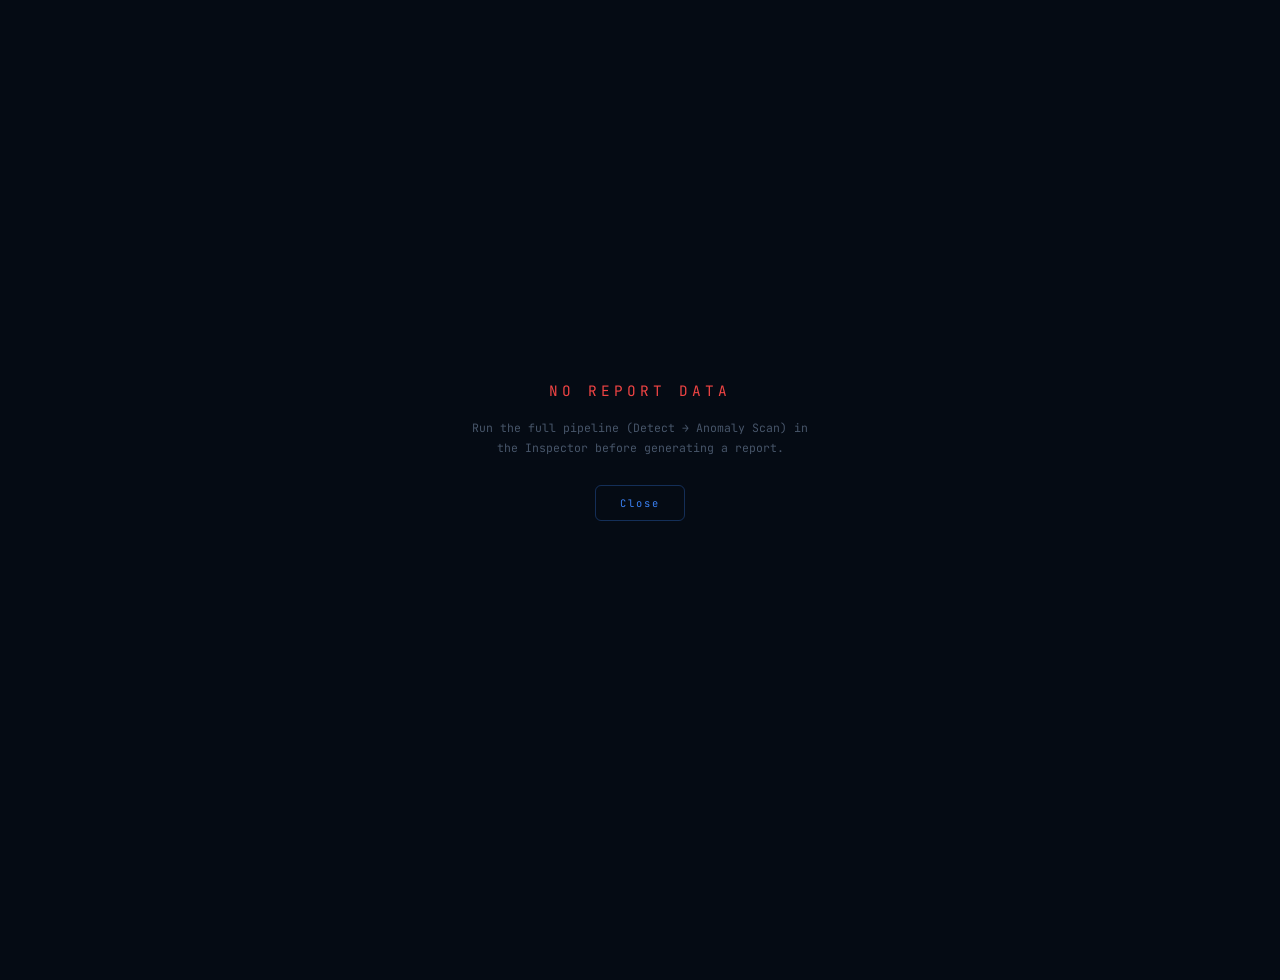
<file: report.html>
<!DOCTYPE html>
<html lang="en">
<head>
    <meta charset="UTF-8">
    <meta name="viewport" content="width=device-width, initial-scale=1.0">
    <title>VisionQC — Inspection Report</title>
    <link rel="preconnect" href="https://fonts.googleapis.com">
    <link href="https://fonts.googleapis.com/css2?family=Inter:wght@400;500;600;700;800&family=JetBrains+Mono:wght@400;500;600;700&display=swap" rel="stylesheet">
    <style>
    /* ── Tokens ─────────────────────────────────────────────────── */
    :root {
        --bg:          #050b14;
        --surface:     #0a1628;
        --panel:       #0c1d36;
        --border:      rgba(59,130,246,0.12);
        --border-mid:  rgba(59,130,246,0.22);

        --blue:     #3b82f6;  --blue-s: rgba(59,130,246,0.1);
        --cyan:     #06b6d4;  --cyan-s: rgba(6,182,212,0.1);
        --green:    #10b981;  --green-s: rgba(16,185,129,0.08);
        --red:      #ef4444;  --red-s: rgba(239,68,68,0.08);
        --amber:    #f59e0b;
        --purple:   #8b5cf6;  --purple-s: rgba(139,92,246,0.08);

        --t1: #e2e8f0;
        --t2: #94a3b8;
        --t3: #475569;
        --t4: #1e3a5f;

        --mono: 'JetBrains Mono', monospace;
        --sans: 'Inter', sans-serif;
        --radius: 8px;
    }

    /* ── Base ───────────────────────────────────────────────────── */
    *, *::before, *::after { box-sizing: border-box; margin: 0; padding: 0; }

    body {
        background-color: var(--bg);
        background-image:
            radial-gradient(ellipse 70% 40% at 10% 0%,   rgba(59,130,246,0.1) 0%, transparent 60%),
            radial-gradient(ellipse 50% 35% at 95% 100%, rgba(139,92,246,0.08) 0%, transparent 60%),
            linear-gradient(rgba(59,130,246,0.025) 1px, transparent 1px),
            linear-gradient(90deg, rgba(59,130,246,0.025) 1px, transparent 1px);
        background-size: auto, auto, 64px 64px, 64px 64px;
        background-attachment: fixed;
        color: var(--t1);
        font-family: var(--sans);
        font-size: 14px;
        line-height: 1.6;
        min-height: 100vh;
        padding: 0 0 80px;
    }

    /* ── TOP BAR ────────────────────────────────────────────────── */
    .report-topbar {
        display: flex;
        justify-content: space-between;
        align-items: center;
        padding: 16px 48px;
        border-bottom: 1px solid var(--border);
        background: rgba(5,11,20,0.85);
        backdrop-filter: blur(12px);
        position: sticky;
        top: 0;
        z-index: 50;
    }
    .topbar-brand { display: flex; align-items: center; gap: 10px; }
    .brand-icon {
        width: 24px; height: 24px;
        background: linear-gradient(135deg, var(--blue), var(--cyan));
        border-radius: 5px;
        display: flex; align-items: center; justify-content: center;
        font-family: var(--mono); font-size: 0.52rem; font-weight: 700; color: #fff;
    }
    .brand-label { font-family: var(--mono); font-size: 0.72rem; font-weight: 700; color: var(--t1); }
    .topbar-center {
        font-family: var(--mono); font-size: 0.6rem;
        letter-spacing: 3px; text-transform: uppercase; color: var(--t3);
    }
    .topbar-right { display: flex; align-items: center; gap: 12px; }
    .btn-back {
        width: 28px; height: 28px; flex-shrink: 0;
        display: flex; align-items: center; justify-content: center;
        background: transparent; border: 1px solid var(--border);
        border-radius: 50%; color: var(--t2); cursor: pointer;
        font-size: 1rem; line-height: 1; transition: all 0.2s;
    }
    .btn-back:hover { border-color: rgba(59,130,246,0.45); color: var(--blue); background: var(--blue-s); }
    .btn-print, .btn-export {
        font-family: var(--mono); font-size: 0.65rem; font-weight: 600;
        letter-spacing: 1.5px; text-transform: uppercase;
        background: transparent; border: 1px solid var(--border-mid);
        color: var(--t2); padding: 8px 18px; cursor: pointer;
        border-radius: var(--radius); transition: all 0.2s;
    }
    .btn-print:hover  { border-color: var(--blue);  color: var(--blue);  background: var(--blue-s); }
    .btn-export:hover { border-color: var(--green); color: var(--green); background: var(--green-s); }

    /* ── MAIN CONTENT ───────────────────────────────────────────── */
    .report-content { padding: 48px 48px 0; max-width: 1200px; margin: 0 auto; }

    /* ── HEADER BLOCK ───────────────────────────────────────────── */
    .report-hero {
        display: flex;
        justify-content: space-between;
        align-items: center;
        padding-bottom: 32px;
        margin-bottom: 40px;
        border-bottom: 1px solid var(--border);
        position: relative;
    }
    .report-hero::after {
        content: '';
        position: absolute;
        bottom: -1px; left: 0;
        width: 180px; height: 1px;
        background: linear-gradient(90deg, var(--blue), var(--cyan), transparent);
    }
    .report-eyebrow {
        font-family: var(--mono); font-size: 0.58rem; letter-spacing: 3px;
        text-transform: uppercase; color: var(--cyan); margin-bottom: 10px;
        opacity: 0.8;
    }
    .report-title {
        font-size: 1.9rem; font-weight: 800; letter-spacing: -0.5px;
        color: var(--t1); margin-bottom: 10px;
    }
    .report-meta {
        font-family: var(--mono); font-size: 0.6rem;
        color: var(--t3); letter-spacing: 1px;
    }

    .verdict-badge {
        display: flex; flex-direction: column; align-items: center; gap: 6px;
        padding: 18px 32px;
        border: 1px solid var(--border);
        border-radius: 10px;
        background: var(--panel);
        flex-shrink: 0;
        min-width: 130px;
    }
    .verdict-label { font-family: var(--mono); font-size: 0.5rem; letter-spacing: 3px; text-transform: uppercase; color: var(--t3); }
    .verdict-value { font-family: var(--mono); font-size: 1.5rem; font-weight: 800; letter-spacing: 2px; }

    /* ── SUMMARY CARDS ──────────────────────────────────────────── */
    .summary-grid {
        display: grid;
        grid-template-columns: repeat(4, 1fr);
        gap: 14px;
        margin-bottom: 56px;
    }
    .stat-card {
        background: var(--panel);
        border: 1px solid var(--border);
        border-radius: var(--radius);
        padding: 22px 20px 18px;
        position: relative;
        overflow: hidden;
        transition: border-color 0.25s, box-shadow 0.25s;
    }
    .stat-card::before {
        content: '';
        position: absolute; top: 0; left: 0; right: 0; height: 1px;
        background: linear-gradient(90deg, transparent, var(--blue), transparent);
        opacity: 0;
        transition: opacity 0.25s;
    }
    .stat-card:hover::before { opacity: 0.7; }
    .stat-card:hover { border-color: var(--border-mid); box-shadow: 0 8px 32px rgba(59,130,246,0.08); }
    .stat-card.red   { border-color: rgba(239,68,68,0.15); }
    .stat-card.red::before { background: linear-gradient(90deg, transparent, var(--red), transparent); }
    .stat-card.red:hover   { border-color: rgba(239,68,68,0.3); box-shadow: 0 8px 32px rgba(239,68,68,0.08); }
    .stat-card.green { border-color: rgba(16,185,129,0.15); }
    .stat-card.green::before { background: linear-gradient(90deg, transparent, var(--green), transparent); }
    .stat-card.green:hover   { border-color: rgba(16,185,129,0.3); box-shadow: 0 8px 32px rgba(16,185,129,0.08); }
    .stat-card.blue  { border-color: rgba(59,130,246,0.2); }
    .stat-card.blue::before  { opacity: 0.5; }
    .sc-label {
        font-family: var(--mono); font-size: 0.56rem; font-weight: 600;
        text-transform: uppercase; letter-spacing: 2.5px;
        color: var(--t3); margin-bottom: 14px;
    }
    .sc-value {
        font-family: var(--mono); font-size: 2.6rem; font-weight: 700;
        line-height: 1; color: var(--t2);
    }
    .sc-value.red   { color: var(--red);   text-shadow: 0 0 24px rgba(239,68,68,0.3); }
    .sc-value.green { color: var(--green); text-shadow: 0 0 24px rgba(16,185,129,0.3); }
    .sc-value.blue  { color: var(--blue);  text-shadow: 0 0 24px rgba(59,130,246,0.3); }
    .sc-sub { font-family: var(--mono); font-size: 0.58rem; color: var(--t3); margin-top: 8px; }

    /* ── SECTION HEADER ─────────────────────────────────────────── */
    .sec-header {
        display: flex; align-items: center; gap: 14px;
        margin-bottom: 16px; margin-top: 52px;
    }
    .sec-num { font-family: var(--mono); font-size: 0.56rem; color: var(--t3); letter-spacing: 2px; white-space: nowrap; }
    .sec-title { font-size: 0.72rem; font-weight: 700; letter-spacing: 4px; text-transform: uppercase; color: var(--t1); }
    .sec-badge {
        font-family: var(--mono); font-size: 0.54rem; font-weight: 600;
        padding: 3px 10px; border-radius: 3px; border: 1px solid;
        text-transform: uppercase; letter-spacing: 2px; white-space: nowrap;
    }
    .badge-yolo   { border-color: rgba(59,130,246,0.35); color: var(--blue);   background: var(--blue-s); }
    .badge-ead    { border-color: rgba(139,92,246,0.35); color: var(--purple); background: var(--purple-s); }
    .sec-line { flex: 1; height: 1px; background: linear-gradient(90deg, var(--border), transparent); }

    /* ── TABLE ──────────────────────────────────────────────────── */
    .table-wrap {
        border: 1px solid var(--border);
        border-radius: var(--radius);
        overflow: hidden;
        box-shadow: 0 20px 48px rgba(0,0,0,0.3);
    }
    table { width: 100%; border-collapse: collapse; }
    thead { background: rgba(10,22,44,0.8); box-shadow: inset 0 1px 0 rgba(255,255,255,0.04); }
    th {
        font-family: var(--mono); font-size: 0.56rem; font-weight: 600;
        letter-spacing: 2.5px; text-transform: uppercase; color: var(--t3);
        padding: 13px 18px; text-align: left;
        border-bottom: 1px solid var(--border);
    }
    tbody tr { background: var(--panel); transition: background 0.15s; }
    tbody tr:nth-child(even) { background: var(--surface); }
    tbody tr:hover td { background: rgba(59,130,246,0.04); }
    tbody tr.row-defect { background: rgba(239,68,68,0.04); }
    tbody tr.row-defect:hover td { background: rgba(239,68,68,0.07); }
    tbody tr:last-child td { border-bottom: none; }
    td {
        padding: 14px 18px; border-bottom: 1px solid var(--border);
        font-size: 0.83rem; vertical-align: middle; color: var(--t2);
    }

    /* Cell components */
    .obj-id { font-family: var(--mono); font-size: 0.62rem; color: var(--t3); letter-spacing: 1.5px; }
    .type-tag { font-family: var(--mono); font-size: 0.72rem; font-weight: 700; letter-spacing: 2px; text-transform: uppercase; color: var(--t1); }
    .count-chip {
        font-family: var(--mono); font-size: 0.65rem; font-weight: 600;
        color: var(--t1); background: var(--blue-s);
        padding: 2px 10px; border-radius: 99px;
        border: 1px solid var(--border-mid);
    }
    .bbox-val { font-family: var(--mono); font-size: 0.62rem; color: var(--t3); letter-spacing: 0.5px; }

    /* Confidence bar */
    .bar-row { display: flex; align-items: center; gap: 10px; }
    .bar-track { flex: 1; max-width: 100px; height: 3px; background: rgba(255,255,255,0.05); border-radius: 99px; overflow: hidden; }
    .bar-fill { height: 100%; border-radius: 99px; }
    .bar-fill.conf  { background: linear-gradient(90deg, #2563eb, var(--cyan)); }
    .bar-fill.score-ok   { background: linear-gradient(90deg, #059669, var(--green)); }
    .bar-fill.score-bad  { background: linear-gradient(90deg, #dc2626, var(--red)); }
    .bar-num { font-family: var(--mono); font-size: 0.7rem; font-weight: 700; min-width: 52px; color: var(--t1); }
    .bar-num.red   { color: var(--red); }
    .bar-num.green { color: var(--green); }

    /* Score bar with threshold tick */
    .score-track { position: relative; }
    .threshold-tick {
        position: absolute; top: -4px; bottom: -4px; width: 1.5px;
        background: rgba(245,158,11,0.6); border-radius: 1px;
        left: 50%; /* threshold=0.5 */
    }

    /* Status pill */
    .status-pill {
        font-family: var(--mono); font-size: 0.58rem; font-weight: 700;
        letter-spacing: 2px; text-transform: uppercase;
        padding: 4px 12px; border-radius: 4px; border: 1px solid;
        display: inline-block; white-space: nowrap;
    }
    .status-pill.OK        { color: var(--green); border-color: rgba(16,185,129,0.3); background: var(--green-s); }
    .status-pill.DEFECTIVE { color: var(--red);   border-color: rgba(239,68,68,0.3);  background: var(--red-s); }

    /* Viz */
    .viz-row { display: flex; gap: 12px; }
    .viz-col { display: flex; flex-direction: column; align-items: center; gap: 5px; }
    .viz-box { width: 76px; height: 76px; border: 1px solid var(--border); border-radius: 6px; background: #000; overflow: hidden; flex-shrink: 0; }
    .viz-box.heat-box { border-color: rgba(139,92,246,0.3); box-shadow: 0 2px 12px rgba(139,92,246,0.12); }
    .viz-box img { width: 100%; height: 100%; object-fit: cover; }
    .viz-lbl { font-family: var(--mono); font-size: 0.46rem; letter-spacing: 1.5px; text-transform: uppercase; color: var(--t3); }
    .viz-lbl.heat { color: var(--purple); }

    /* Batch mini YOLO table */
    .mini-det-table { width: 100%; border-collapse: collapse; }
    .mini-det-table th {
        font-family: var(--mono); font-size: 0.52rem; font-weight: 600;
        letter-spacing: 1px; text-transform: uppercase; color: var(--t3);
        padding: 3px 8px 3px 0; border-bottom: 1px solid var(--border); white-space: nowrap;
    }
    .mini-det-table td {
        font-family: var(--mono); font-size: 0.6rem; color: var(--t2);
        padding: 5px 8px 5px 0; border-bottom: 1px solid rgba(59,130,246,0.05);
        vertical-align: middle;
    }
    .mini-det-table tr:last-child td { border-bottom: none; }
    .batch-img-cell { display: flex; flex-direction: column; gap: 3px; }
    .batch-img-cell .obj-id { display: block; }
    .batch-img-fname { font-family: var(--mono); font-size: 0.62rem; color: var(--t2); word-break: break-all; }
    .batch-result-cell { display: flex; flex-direction: column; gap: 8px; align-items: flex-start; }

    /* ── FOOTER ─────────────────────────────────────────────────── */
    .report-footer {
        max-width: 1200px; margin: 64px auto 0;
        padding: 20px 48px 0;
        border-top: 1px solid var(--border);
        display: flex; justify-content: space-between; align-items: center;
    }
    .footer-left { font-family: var(--mono); font-size: 0.58rem; color: var(--t3); letter-spacing: 2px; text-transform: uppercase; }
    .footer-right { font-family: var(--mono); font-size: 0.55rem; color: var(--t4); letter-spacing: 1px; }

    /* ── DETAIL MODAL ───────────────────────────────────────────── */
    #detail-modal {
        display: none; position: fixed; inset: 0; z-index: 1000;
        background: rgba(0,0,0,0.84);
        align-items: center; justify-content: center; padding: 20px;
    }
    #detail-modal.open { display: flex; }
    #detail-panel {
        background: var(--panel); border: 1px solid var(--border-mid);
        border-radius: 12px; width: min(920px, 95vw);
        max-height: 92vh; overflow-y: auto;
        box-shadow: 0 40px 80px rgba(0,0,0,0.7);
        scrollbar-width: thin; scrollbar-color: var(--border) transparent;
    }
    #detail-header {
        display: flex; justify-content: space-between; align-items: center;
        padding: 16px 22px; border-bottom: 1px solid var(--border);
        position: sticky; top: 0; background: var(--panel); z-index: 1;
    }
    #detail-title { font-family: var(--mono); font-size: 0.78rem; font-weight: 700; letter-spacing: 2px; color: var(--t1); }
    #detail-close {
        background: transparent; border: 1px solid var(--border);
        color: var(--t2); width: 30px; height: 30px; border-radius: 50%;
        cursor: pointer; font-size: 1rem;
        display: flex; align-items: center; justify-content: center;
        transition: all 0.2s;
    }
    #detail-close:hover { border-color: var(--red); color: var(--red); background: rgba(239,68,68,0.1); }
    #detail-images { display: flex; gap: 16px; padding: 22px; justify-content: center; flex-wrap: wrap; }
    .detail-img-col { display: flex; flex-direction: column; align-items: center; gap: 8px; flex: 1; min-width: 200px; max-width: 420px; }
    .detail-img-col img { width: 100%; border-radius: 8px; border: 1px solid var(--border); object-fit: contain; background: #000; }
    .detail-img-col span { font-family: var(--mono); font-size: 0.52rem; letter-spacing: 2px; text-transform: uppercase; color: var(--t3); }
    .detail-img-col span.heat { color: var(--purple); }
    #detail-info { padding: 0 22px 22px; border-top: 1px solid var(--border); }
    .detail-info-grid { display: grid; grid-template-columns: repeat(auto-fill, minmax(160px, 1fr)); gap: 12px; padding-top: 18px; }
    .detail-stat { background: var(--surface); border: 1px solid var(--border); border-radius: 6px; padding: 12px 16px; }
    .detail-stat-label { font-family: var(--mono); font-size: 0.5rem; letter-spacing: 2px; text-transform: uppercase; color: var(--t3); margin-bottom: 6px; }
    .detail-stat-val { font-family: var(--mono); font-size: 0.9rem; font-weight: 700; color: var(--t1); word-break: break-all; }
    .detail-stat-val.red   { color: var(--red);   text-shadow: 0 0 16px rgba(239,68,68,0.3); }
    .detail-stat-val.green { color: var(--green); text-shadow: 0 0 16px rgba(16,185,129,0.3); }
    .detail-dets { margin-top: 16px; }
    .detail-dets-title { font-family: var(--mono); font-size: 0.55rem; letter-spacing: 2px; text-transform: uppercase; color: var(--t3); margin-bottom: 10px; }

    /* Row hover hint */
    .clickable-row { cursor: pointer; }
    .clickable-row:hover td { background: rgba(59,130,246,0.07) !important; }
    .expand-hint { font-family: var(--mono); font-size: 0.48rem; color: var(--blue); letter-spacing: 1px; display: block; margin-top: 5px; opacity: 0; transition: opacity 0.2s; }
    .clickable-row:hover .expand-hint { opacity: 1; }

    /* ── RESPONSIVE ────────────────────────────────────────────── */
    /* ≤900px — confirmed to fire on all phone/tablet viewports    */
    @media (max-width: 900px) {
        /* Topbar */
        .report-topbar { padding: 9px 14px; gap: 6px; }
        .topbar-center { display: none; }
        .topbar-right { gap: 5px; }
        .btn-print, .btn-export { font-size: 0.5rem; padding: 5px 9px; letter-spacing: 0.5px; }

        /* Layout */
        .report-content { padding: 20px 16px 0; }
        .report-footer { padding: 16px 16px 0; }

        /* Hero */
        .report-hero { flex-direction: column; gap: 12px; align-items: flex-start; padding-bottom: 18px; margin-bottom: 18px; }
        .report-eyebrow { font-size: 0.5rem; margin-bottom: 6px; }
        .report-title { font-size: clamp(1.15rem, 4vw, 1.9rem); }
        .report-meta { font-size: 0.55rem; }
        .verdict-badge { align-self: flex-start; padding: 10px 18px; min-width: auto; }
        .verdict-label { font-size: 0.44rem; }
        .verdict-value { font-size: clamp(1rem, 4vw, 1.5rem); }

        /* Summary grid */
        .summary-grid { grid-template-columns: repeat(2, 1fr); gap: 8px; margin-bottom: 24px; }
        .stat-card { padding: 14px 12px 10px; }
        .sc-label { font-size: 0.49rem; letter-spacing: 1.5px; margin-bottom: 8px; }
        .sc-value { font-size: clamp(1.4rem, 4.5vw, 2.6rem); }
        .sc-sub { font-size: 0.49rem; margin-top: 5px; }

        /* Section headers */
        .sec-header { margin-top: 28px; margin-bottom: 10px; }
        .sec-title { font-size: 0.6rem; letter-spacing: 2px; }
        .sec-num { font-size: 0.5rem; }

        /* Report footer */
        .report-footer { flex-direction: column; gap: 4px; text-align: center; }
        .footer-left, .footer-right { font-size: 0.5rem; }

        /* Scrollable tables */
        .table-wrap { overflow-x: auto; -webkit-overflow-scrolling: touch; }
        table { min-width: 480px; }
        #batch-content .table-wrap table { min-width: 640px; }

        /* Viz boxes */
        .viz-box { width: 56px; height: 56px; }
        .viz-lbl { font-size: 0.42rem; }

        /* Detail modal */
        #detail-images { flex-direction: column; align-items: center; }
        .detail-img-col { max-width: 100%; width: 100%; }
        #detail-info { padding: 0 14px 16px; }
        #detail-header { padding: 10px 14px; }
        #detail-title { font-size: 0.65rem; }
        .detail-info-grid { grid-template-columns: repeat(2, 1fr); gap: 8px; padding-top: 12px; }
        .detail-stat { padding: 10px 12px; }
        .detail-stat-val { font-size: 0.78rem; }
    }

    /* ── PRINT ──────────────────────────────────────────────────── */
    @media print {
        body { background: #fff; color: #000; background-image: none; padding: 0; }
        .report-topbar { position: static; background: #fff; border-color: #ddd; }
        .brand-icon { background: #1e40af; }
        .btn-print { display: none; }
        .stat-card, .table-wrap { border-color: #ddd; box-shadow: none; background: #f9f9f9; }
        .stat-card::before { display: none; }
        .sc-label, th, .sec-num { color: #555; }
        .sc-value, td, .type-tag, .bar-num { color: #111; }
        .t2, .t3, .report-meta, .topbar-center { color: #666; }
        .sc-value.red { color: #dc2626; }
        .sc-value.green { color: #059669; }
        .report-hero::after { display: none; }
        .row-defect { background: #fff5f5 !important; }
        .status-pill.DEFECTIVE { background: #fee2e2; border-color: #fca5a5; color: #dc2626; }
        .status-pill.OK        { background: #dcfce7; border-color: #86efac; color: #16a34a; }
        .verdict-badge, .threshold-tick, .bar-fill { background: #ddd; }
    }
    </style>
</head>
<body>

<!-- ── TOP BAR ──────────────────────────────────────────────────── -->
<div class="report-topbar">
    <div class="topbar-brand">
        <button class="btn-back" onclick="window.history.back()" title="Back to Inspector">←</button>
        <div class="brand-icon">QC</div>
        <span class="brand-label">VisionQC</span>
    </div>
    <span class="topbar-center">Inspection Audit Report</span>
    <div class="topbar-right">
        <button class="btn-export" onclick="exportCSV()">↓ Export CSV</button>
        <button class="btn-print"  onclick="window.print()">Print / Export PDF</button>
    </div>
</div>

<!-- ── CONTENT ──────────────────────────────────────────────────── -->
<div class="report-content">

    <!-- Header Block -->
    <div class="report-hero">
        <div>
            <div class="report-eyebrow">Autonomous QC System · Neural Scanner</div>
            <div class="report-title">Inspection Audit Report</div>
            <div id="meta-display" class="report-meta">Initializing...</div>
        </div>
        <div class="verdict-badge">
            <span class="verdict-label">Verdict</span>
            <span class="verdict-value" id="overall-verdict" style="color:var(--t3);">—</span>
        </div>
    </div>

    <!-- Summary Cards -->
    <div class="summary-grid">
        <div class="stat-card blue">
            <div class="sc-label">Objects Detected</div>
            <div id="sum-detected" class="sc-value blue">0</div>
            <div class="sc-sub">YOLOv8 detections</div>
        </div>
        <div class="stat-card">
            <div class="sc-label">Objects Analyzed</div>
            <div id="sum-analyzed" class="sc-value">0</div>
            <div class="sc-sub">EfficientAD scored</div>
        </div>
        <div class="stat-card red">
            <div class="sc-label">Defects Found</div>
            <div id="sum-defects" class="sc-value red">0</div>
            <div class="sc-sub">Above threshold (0.5)</div>
        </div>
        <div class="stat-card green">
            <div class="sc-label">Pass Rate</div>
            <div id="sum-passrate" class="sc-value green">—</div>
            <div class="sc-sub">Components passed</div>
        </div>
    </div>

    <!-- Single-image sections (hidden in batch mode) -->
    <div id="single-content">
        <!-- Section 1: Detection -->
        <div class="sec-header">
            <span class="sec-num">01</span>
            <span class="sec-title">Object Detection</span>
            <span class="sec-badge badge-yolo">YOLOv8</span>
            <div class="sec-line"></div>
        </div>
        <div class="table-wrap">
            <table>
                <thead>
                    <tr>
                        <th style="width:72px;">Obj ID</th>
                        <th>Component Type</th>
                        <th style="width:80px;">Count</th>
                        <th>Detection Confidence</th>
                        <th>Bounding Box [x1, y1, x2, y2]</th>
                    </tr>
                </thead>
                <tbody id="det-tbody"></tbody>
            </table>
        </div>

        <!-- Section 2: Anomaly -->
        <div class="sec-header">
            <span class="sec-num">02</span>
            <span class="sec-title">Anomaly Detection</span>
            <span class="sec-badge badge-ead">EfficientAD</span>
            <div class="sec-line"></div>
        </div>
        <div class="table-wrap">
            <table>
                <thead>
                    <tr>
                        <th style="width:72px;">Obj ID</th>
                        <th>Component Type</th>
                        <th style="width:80px;">Count</th>
                        <th>Anomaly Score</th>
                        <th style="width:140px;">Status</th>
                        <th>Visualization</th>
                    </tr>
                </thead>
                <tbody id="anom-tbody"></tbody>
            </table>
        </div>
    </div>

    <!-- Batch section (hidden in single mode) -->
    <div id="batch-content" style="display:none">
        <div class="sec-header">
            <span class="sec-num">01</span>
            <span class="sec-title">Batch Results</span>
            <span class="sec-badge badge-yolo">YOLOv8 + EfficientAD</span>
            <div class="sec-line"></div>
        </div>
        <div class="table-wrap">
            <table>
                <thead>
                    <tr>
                        <th style="width:140px;">Image</th>
                        <th style="width:200px;">Visualization</th>
                        <th>YOLO Detections</th>
                        <th style="width:170px;">Anomaly Result</th>
                    </tr>
                </thead>
                <tbody id="batch-tbody"></tbody>
            </table>
        </div>
    </div>

    <!-- Footer -->
    <div class="report-footer">
        <span class="footer-left">VisionQC · Neural Scanner · EfficientAD Anomaly Engine</span>
        <span class="footer-right">Confidential Inspection Data · For QC Use Only</span>
    </div>

</div>

<!-- ── DETAIL MODAL ──────────────────────────────────────────────── -->
<div id="detail-modal">
    <div id="detail-panel">
        <div id="detail-header">
            <span id="detail-title">Object Detail</span>
            <button id="detail-close" onclick="closeModal()" title="Close (Esc)">✕</button>
        </div>
        <div id="detail-images">
            <div class="detail-img-col" id="detail-preview-col">
                <img id="detail-preview-img" src="" alt="preview">
                <span>Preview</span>
            </div>
            <div class="detail-img-col" id="detail-heatmap-col">
                <img id="detail-heatmap-img" src="" alt="anomaly map">
                <span class="heat">Anomaly Map</span>
            </div>
        </div>
        <div id="detail-info">
            <div class="detail-info-grid" id="detail-stats-grid"></div>
            <div class="detail-dets" id="detail-dets-section" style="display:none">
                <div class="detail-dets-title">YOLO Detections</div>
                <div id="detail-dets-table"></div>
            </div>
        </div>
    </div>
</div>

<script>
function closeModal() {
    document.getElementById('detail-modal').classList.remove('open');
}
document.addEventListener('keydown', e => {
    if (e.key === 'Escape') closeModal();
});
document.addEventListener('DOMContentLoaded', () => {
    document.getElementById('detail-modal').addEventListener('click', e => {
        if (e.target === document.getElementById('detail-modal')) closeModal();
    });
});

function openDetail(idx) {
    const results = window._batchResults;
    if (!results || idx >= results.length) return;
    const r = results[idx];
    const isDefect = r.status === 'DEFECTIVE';

    document.getElementById('detail-title').textContent =
        `#${String(idx+1).padStart(3,'0')} — ${r.filename || ''}`;

    const previewCol = document.getElementById('detail-preview-col');
    const heatmapCol = document.getElementById('detail-heatmap-col');
    if (r.thumb) {
        document.getElementById('detail-preview-img').src = `data:image/jpeg;base64,${r.thumb}`;
        previewCol.style.display = '';
    } else {
        previewCol.style.display = 'none';
    }
    if (r.heatmap) {
        document.getElementById('detail-heatmap-img').src = `data:image/jpeg;base64,${r.heatmap}`;
        heatmapCol.style.display = '';
    } else {
        heatmapCol.style.display = 'none';
    }

    const scoreVal = r.score ?? 0;
    document.getElementById('detail-stats-grid').innerHTML = `
        <div class="detail-stat">
            <div class="detail-stat-label">Status</div>
            <div class="detail-stat-val ${isDefect ? 'red' : 'green'}">${r.status || '—'}</div>
        </div>
        <div class="detail-stat">
            <div class="detail-stat-label">Anomaly Score</div>
            <div class="detail-stat-val ${isDefect ? 'red' : 'green'}">${scoreVal.toFixed(4)}</div>
        </div>
        <div class="detail-stat">
            <div class="detail-stat-label">Objects Detected</div>
            <div class="detail-stat-val">${r.objects ?? (r.detections || []).length}</div>
        </div>
        <div class="detail-stat">
            <div class="detail-stat-label">Threshold</div>
            <div class="detail-stat-val">0.5000</div>
        </div>
    `;

    const dets = r.detections || [];
    const detsSection = document.getElementById('detail-dets-section');
    if (dets.length > 0) {
        detsSection.style.display = '';
        document.getElementById('detail-dets-table').innerHTML = `
            <table class="mini-det-table">
                <thead><tr><th>#</th><th>Label</th><th>Confidence</th><th>BBox [x1, y1, x2, y2]</th></tr></thead>
                <tbody>${dets.map((d, i) => {
                    const box = d.box || [];
                    return `<tr>
                        <td><span class="obj-id">#${String(i+1).padStart(3,'0')}</span></td>
                        <td><span class="type-tag" style="font-size:0.6rem;">${(d.label||'?').toUpperCase()}</span></td>
                        <td>
                            <div class="bar-row">
                                <div class="bar-track"><div class="bar-fill conf" style="width:${Math.min((d.conf||0)*100,100)}%"></div></div>
                                <span class="bar-num">${((d.conf||0)*100).toFixed(1)}%</span>
                            </div>
                        </td>
                        <td><span class="bbox-val">[${box.join(', ')}]</span></td>
                    </tr>`;
                }).join('')}</tbody>
            </table>`;
    } else {
        detsSection.style.display = 'none';
    }

    document.getElementById('detail-modal').classList.add('open');
}

document.addEventListener('DOMContentLoaded', () => {
    const rawData = localStorage.getItem('latest_inspection_report');
    if (!rawData) {
        document.body.innerHTML = `
            <div style="display:flex;align-items:center;justify-content:center;height:100vh;flex-direction:column;font-family:'JetBrains Mono',monospace;background:#050b14;color:#e2e8f0;gap:16px;">
                <div style="font-size:0.9rem;color:#ef4444;letter-spacing:4px;text-transform:uppercase;">No Report Data</div>
                <div style="font-size:0.72rem;color:#475569;max-width:360px;text-align:center;line-height:1.7;">Run the full pipeline (Detect → Anomaly Scan) in the Inspector before generating a report.</div>
                <button onclick="window.close()" style="margin-top:12px;background:transparent;border:1px solid rgba(59,130,246,0.3);color:#3b82f6;padding:10px 24px;cursor:pointer;font-family:inherit;letter-spacing:2px;font-size:0.65rem;border-radius:6px;">Close</button>
            </div>`;
        return;
    }

    const payload = JSON.parse(rawData);
    const meta    = payload.meta || {};
    const isBatch = payload.mode === 'batch';

    document.getElementById('meta-display').innerText =
        `Session: ${meta.sessionID || 'N/A'}  ·  ${meta.timestamp || 'N/A'}`;
    document.querySelector('.topbar-center').textContent =
        isBatch ? 'Batch Inspection Report' : 'Inspection Audit Report';
    document.querySelector('.report-title').textContent =
        isBatch ? 'Batch Analysis Report' : 'Inspection Audit Report';

    if (isBatch) {
        // ── BATCH MODE ─────────────────────────────────────────── //
        document.getElementById('single-content').style.display = 'none';
        document.getElementById('batch-content').style.display  = '';

        const summary = payload.summary || {};
        const results = payload.results || [];
        const total   = summary.total    ?? results.length;
        const defects = summary.defective ?? 0;
        const ok      = summary.ok        ?? (total - defects);
        const passRate = total > 0 ? (((total - defects) / total) * 100).toFixed(0) + '%' : '—';

        document.getElementById('sum-detected').innerText  = total;
        document.getElementById('sum-analyzed').innerText  = defects;
        document.getElementById('sum-defects').innerText   = ok;
        document.getElementById('sum-passrate').innerText  = passRate;

        // Relabel cards for batch context
        document.querySelector('#sum-detected').closest('.stat-card').querySelector('.sc-label').textContent = 'Images Analyzed';
        document.querySelector('#sum-detected').closest('.stat-card').querySelector('.sc-sub').textContent   = 'Total batch size';
        document.querySelector('#sum-analyzed').closest('.stat-card').querySelector('.sc-label').textContent = 'Defective Found';
        document.querySelector('#sum-analyzed').closest('.stat-card').querySelector('.sc-sub').textContent   = 'Above threshold (0.5)';
        document.querySelector('#sum-analyzed').className = 'sc-value red';
        document.querySelector('#sum-defects').closest('.stat-card').querySelector('.sc-label').textContent  = 'Passed';
        document.querySelector('#sum-defects').closest('.stat-card').querySelector('.sc-sub').textContent    = 'No anomaly detected';
        document.querySelector('#sum-defects').className = 'sc-value green';

        const verdict = document.getElementById('overall-verdict');
        if (total > 0) {
            if (defects === 0) { verdict.textContent = 'PASS'; verdict.style.color = 'var(--green)'; }
            else               { verdict.textContent = 'FAIL'; verdict.style.color = 'var(--red)'; }
        }

        window._batchResults = results;
        const tbody = document.getElementById('batch-tbody');
        if (results.length === 0) {
            tbody.innerHTML = `<tr><td colspan="4" style="text-align:center;color:#475569;padding:28px;font-family:'JetBrains Mono',monospace;font-size:0.65rem;letter-spacing:2px;">NO RESULTS</td></tr>`;
        } else {
            results.forEach((r, idx) => {
                const isDefect    = r.status === 'DEFECTIVE';
                const scoreVal    = r.score ?? 0;
                const scoreBarPct = Math.min(scoreVal * 100, 100);
                const barClass    = isDefect ? 'score-bad' : 'score-ok';
                const numClass    = isDefect ? 'red' : 'green';
                const dets        = r.detections || [];

                // Visualization cell (thumbnail + heatmap)
                const thumbHTML = r.thumb
                    ? `<div class="viz-col"><div class="viz-box"><img src="data:image/jpeg;base64,${r.thumb}" alt="preview"></div><span class="viz-lbl">Preview</span></div>`
                    : '';
                const heatHTML = r.heatmap
                    ? `<div class="viz-col"><div class="viz-box heat-box"><img src="data:image/jpeg;base64,${r.heatmap}" alt="heatmap"></div><span class="viz-lbl heat">Anomaly Map</span></div>`
                    : '';
                const vizHTML = `<div class="viz-row">${thumbHTML}${heatHTML}</div>`;

                // YOLO detections mini-table
                const yoloHTML = dets.length > 0
                    ? `<table class="mini-det-table">
                        <thead><tr><th>Label</th><th>Conf</th><th>BBox [x1, y1, x2, y2]</th></tr></thead>
                        <tbody>${dets.map(d => {
                            const box = d.box || [];
                            return `<tr>
                                <td><span class="type-tag" style="font-size:0.55rem;padding:2px 6px;">${(d.label||'?').toUpperCase()}</span></td>
                                <td>
                                    <div class="bar-row">
                                        <div class="bar-track" style="max-width:50px;"><div class="bar-fill conf" style="width:${Math.min((d.conf||0)*100,100)}%"></div></div>
                                        <span class="bar-num" style="font-size:0.6rem;">${((d.conf||0)*100).toFixed(1)}%</span>
                                    </div>
                                </td>
                                <td><span class="bbox-val" style="font-size:0.6rem;">[${box.join(', ')}]</span></td>
                            </tr>`;
                        }).join('')}</tbody>
                       </table>`
                    : `<span style="color:var(--t3);font-family:var(--mono);font-size:0.62rem;">No detections</span>`;

                const row = document.createElement('tr');
                row.className = (isDefect ? 'row-defect ' : '') + 'clickable-row';
                row.onclick = () => openDetail(idx);
                row.innerHTML = `
                    <td>
                        <div class="batch-img-cell">
                            <span class="obj-id">#${String(idx+1).padStart(3,'0')}</span>
                            <span class="batch-img-fname">${r.error ? `<span style="color:var(--red)">${r.error}</span>` : r.filename}</span>
                            <span class="expand-hint">↗ Click to expand</span>
                        </div>
                    </td>
                    <td>${vizHTML}</td>
                    <td>${yoloHTML}</td>
                    <td>
                        <div class="batch-result-cell">
                            <div class="bar-row">
                                <div class="bar-track score-track" style="max-width:90px;">
                                    <div class="bar-fill ${barClass}" style="width:${scoreBarPct}%"></div>
                                    <div class="threshold-tick" title="Threshold: 0.5"></div>
                                </div>
                                <span class="bar-num ${numClass}">${scoreVal.toFixed(4)}</span>
                            </div>
                            <span class="status-pill ${r.status || 'OK'}">${r.status || '—'}</span>
                        </div>
                    </td>
                `;
                tbody.appendChild(row);
            });
        }

    } else {
        // ── SINGLE IMAGE MODE ──────────────────────────────────── //
        const detection = payload.detection || {};
        const anomaly   = payload.anomaly   || {};

        const detections  = detection.detections || [];
        const detTotal    = detection.total || detections.length;
        const anomSummary = anomaly.summary || {};
        const anomTotal   = anomSummary.total    ?? (anomaly.report || []).length;
        const defects     = anomSummary.defective ?? 0;
        const passRate    = anomTotal > 0 ? (((anomTotal - defects) / anomTotal) * 100).toFixed(0) + '%' : '—';

        document.getElementById('sum-detected').innerText = detTotal;
        document.getElementById('sum-analyzed').innerText = anomTotal;
        document.getElementById('sum-defects').innerText  = defects;
        document.getElementById('sum-passrate').innerText = passRate;

        const verdict = document.getElementById('overall-verdict');
        if (anomTotal > 0) {
            if (defects === 0) { verdict.textContent = 'PASS'; verdict.style.color = 'var(--green)'; }
            else               { verdict.textContent = 'FAIL'; verdict.style.color = 'var(--red)'; }
        }

        const typeCounts = {};
        detections.forEach(d => {
            const lbl = (d.label || 'unknown').toLowerCase();
            typeCounts[lbl] = (typeCounts[lbl] || 0) + 1;
        });

        const detTbody = document.getElementById('det-tbody');
        if (detections.length === 0) {
            detTbody.innerHTML = `<tr><td colspan="5" style="text-align:center;color:#475569;padding:28px;font-family:'JetBrains Mono',monospace;font-size:0.65rem;letter-spacing:2px;">NO DETECTION DATA</td></tr>`;
        } else {
            detections.forEach((det, idx) => {
                const conf    = det.conf !== undefined ? (det.conf * 100).toFixed(1) : '—';
                const confNum = det.conf !== undefined ? det.conf * 100 : 0;
                const lbl     = (det.label || 'unknown').toLowerCase();
                const count   = typeCounts[lbl] || 1;
                const box     = det.box ? det.box.map(v => Math.round(v)).join(', ') : '—';
                const row = document.createElement('tr');
                row.innerHTML = `
                    <td><span class="obj-id">#${String(idx+1).padStart(3,'0')}</span></td>
                    <td><span class="type-tag">${(det.label || 'UNKNOWN').toUpperCase()}</span></td>
                    <td><span class="count-chip">${count}</span></td>
                    <td>
                        <div class="bar-row">
                            <div class="bar-track"><div class="bar-fill conf" style="width:${Math.min(confNum,100)}%"></div></div>
                            <span class="bar-num">${conf}%</span>
                        </div>
                    </td>
                    <td><span class="bbox-val">[ ${box} ]</span></td>
                `;
                detTbody.appendChild(row);
            });
        }

        const anomReport     = anomaly.report || [];
        const anomTypeCounts = {};
        anomReport.forEach(o => {
            const lbl = (o.label || 'unknown').toLowerCase();
            anomTypeCounts[lbl] = (anomTypeCounts[lbl] || 0) + 1;
        });

        const anomTbody = document.getElementById('anom-tbody');
        if (anomReport.length === 0) {
            anomTbody.innerHTML = `<tr><td colspan="6" style="text-align:center;color:#475569;padding:28px;font-family:'JetBrains Mono',monospace;font-size:0.65rem;letter-spacing:2px;">NO ANOMALY DATA</td></tr>`;
        } else {
            anomReport.forEach((obj, idx) => {
                const scoreVal    = obj.score ?? 0;
                const scoreBarPct = Math.min(scoreVal * 100, 100);
                const isDefect    = obj.status === 'DEFECTIVE';
                const barClass    = isDefect ? 'score-bad' : 'score-ok';
                const numClass    = isDefect ? 'red' : 'green';
                const lbl         = (obj.label || 'unknown').toLowerCase();
                const count       = anomTypeCounts[lbl] || 1;
                const cropHTML = obj.visual_data
                    ? `<div class="viz-col"><div class="viz-box"><img src="data:image/jpeg;base64,${obj.visual_data}" alt="crop" onclick="openModal(this.src)"></div><span class="viz-lbl">Crop</span></div>`
                    : '';
                const heatHTML = obj.heatmap_data
                    ? `<div class="viz-col"><div class="viz-box heat-box"><img src="data:image/png;base64,${obj.heatmap_data}" alt="heatmap" onclick="openModal(this.src)"></div><span class="viz-lbl heat">Anomaly Map</span></div>`
                    : `<span style="color:#475569;font-size:0.62rem;font-family:monospace;">No heatmap</span>`;
                const row = document.createElement('tr');
                if (isDefect) row.className = 'row-defect';
                row.innerHTML = `
                    <td><span class="obj-id">#${String(obj.id ?? idx+1).padStart(3,'0')}</span></td>
                    <td><span class="type-tag">${(obj.label || 'UNKNOWN').toUpperCase()}</span></td>
                    <td><span class="count-chip">${count}</span></td>
                    <td>
                        <div class="bar-row">
                            <div class="bar-track score-track" style="max-width:90px;">
                                <div class="bar-fill ${barClass}" style="width:${scoreBarPct}%"></div>
                                <div class="threshold-tick" title="Threshold: 0.5"></div>
                            </div>
                            <span class="bar-num ${numClass}">${scoreVal.toFixed(4)}</span>
                        </div>
                    </td>
                    <td><span class="status-pill ${obj.status || 'OK'}">${obj.status || 'OK'}</span></td>
                    <td><div class="viz-row">${cropHTML}${heatHTML}</div></td>
                `;
                anomTbody.appendChild(row);
            });
        }
    }
});

function _downloadCSV(csvText, filename) {
    const blob = new Blob([csvText], { type: 'text/csv;charset=utf-8;' });
    const url  = URL.createObjectURL(blob);
    const a    = Object.assign(document.createElement('a'), { href: url, download: filename });
    document.body.appendChild(a);
    a.click();
    document.body.removeChild(a);
    URL.revokeObjectURL(url);
}

function exportCSV() {
    const rawData = localStorage.getItem('latest_inspection_report');
    if (!rawData) return alert('No report data — run the full pipeline first.');

    const payload  = JSON.parse(rawData);
    const meta     = payload.meta || {};
    const session  = meta.sessionID || 'N/A';
    const ts       = meta.timestamp || 'N/A';
    const q        = v => `"${String(v ?? '').replace(/"/g, '""')}"`;

    if (payload.mode === 'batch') {
        const results  = payload.results || [];
        const summary  = payload.summary || {};
        const passRate = summary.total > 0
            ? (((summary.total - summary.defective) / summary.total) * 100).toFixed(1) + '%'
            : 'N/A';
        const header = ['SESSION','TIMESTAMP','IMAGE_NUM','FILENAME','OBJ_ID','LABEL','CONFIDENCE','X1','Y1','X2','Y2','IMAGE_ANOMALY_SCORE','THRESHOLD','STATUS'].join(',');
        const rows = [];
        results.forEach((r, i) => {
            const dets = r.detections && r.detections.length > 0 ? r.detections : [null];
            dets.forEach((d, j) => {
                const box = d ? d.box || [] : [];
                rows.push([
                    q(session), q(ts), i + 1, q(r.filename || ''),
                    d ? q(`#${String(j+1).padStart(3,'0')}`) : q('—'),
                    d ? q(d.label || '—') : q('—'),
                    d ? (d.conf ?? '') : '',
                    box[0] ?? '', box[1] ?? '', box[2] ?? '', box[3] ?? '',
                    r.score ?? '', '0.5', q(r.status || '')
                ].join(','));
            });
        });
        const lines = [header, ...rows, '', `Pass Rate,${q(passRate)}`];
        _downloadCSV(lines.join('\n'), `visionqc_batch_${session}_${Date.now()}.csv`);
        return;
    }

    const { detection, anomaly } = payload;
    const detRows  = detection?.detections || [];
    const anomRows = anomaly?.report       || [];

    // Build a lookup map from anomaly rows by id
    const anomMap = {};
    anomRows.forEach(o => { anomMap[o.id] = o; });

    const header = ['SESSION', 'TIMESTAMP', 'OBJ_ID', 'LABEL',
                    'DET_CONFIDENCE', 'X1', 'Y1', 'X2', 'Y2',
                    'ANOMALY_SCORE', 'THRESHOLD', 'STATUS'].join(',');

    const rows = detRows.map((d, i) => {
        const id  = i + 1;
        const a   = anomMap[id] || {};
        const box = d.box || [0, 0, 0, 0];
        return [
            q(session), q(ts),
            q(`#${String(id).padStart(3, '0')}`),
            q(d.label || 'unknown'),
            d.conf ?? '',
            box[0], box[1], box[2], box[3],
            a.score ?? '',
            '0.5',
            q(a.status || '')
        ].join(',');
    });

    const passRate = anomaly?.summary
        ? (((anomaly.summary.total - anomaly.summary.defective) / anomaly.summary.total) * 100).toFixed(1) + '%'
        : 'N/A';

    const lines = [header, ...rows, '', `Pass Rate,${q(passRate)}`];
    _downloadCSV(lines.join('\n'), `visionqc_${session}_${Date.now()}.csv`);
}
</script>
</body>
</html>
</file>
